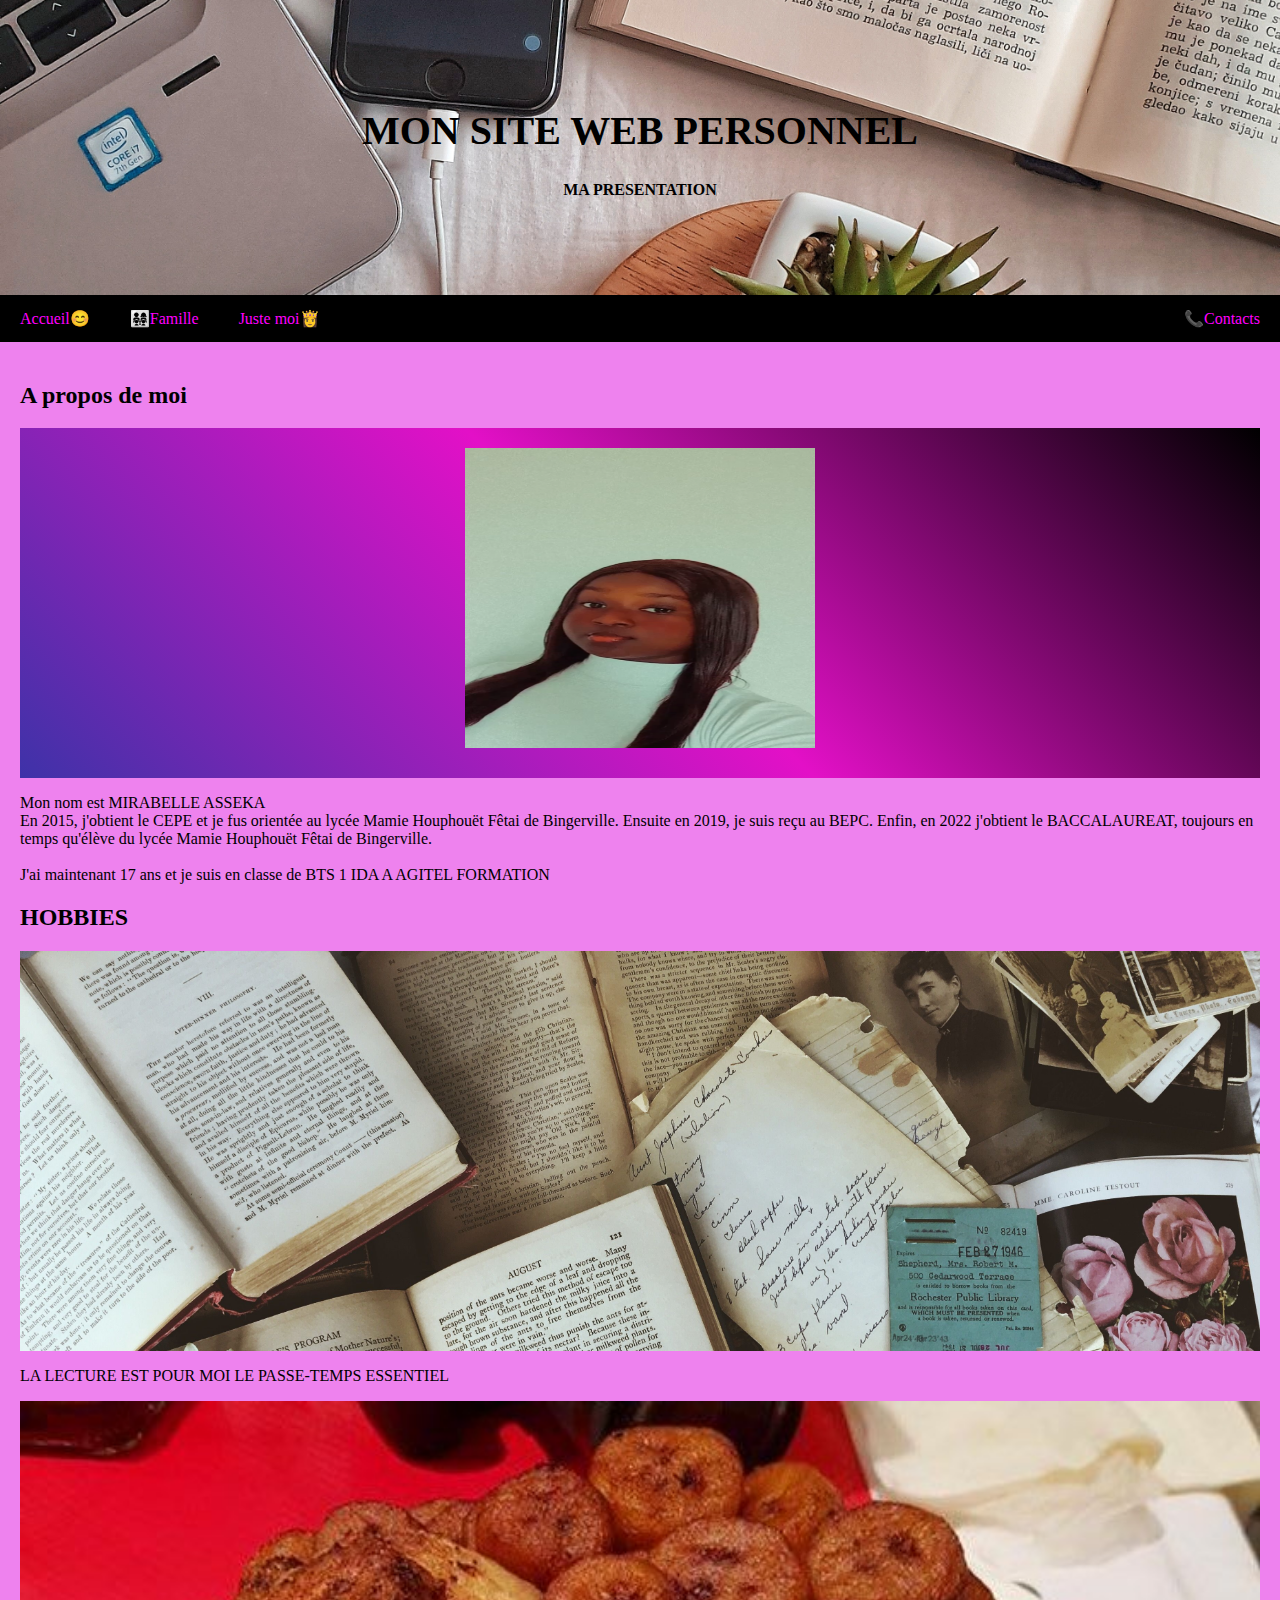
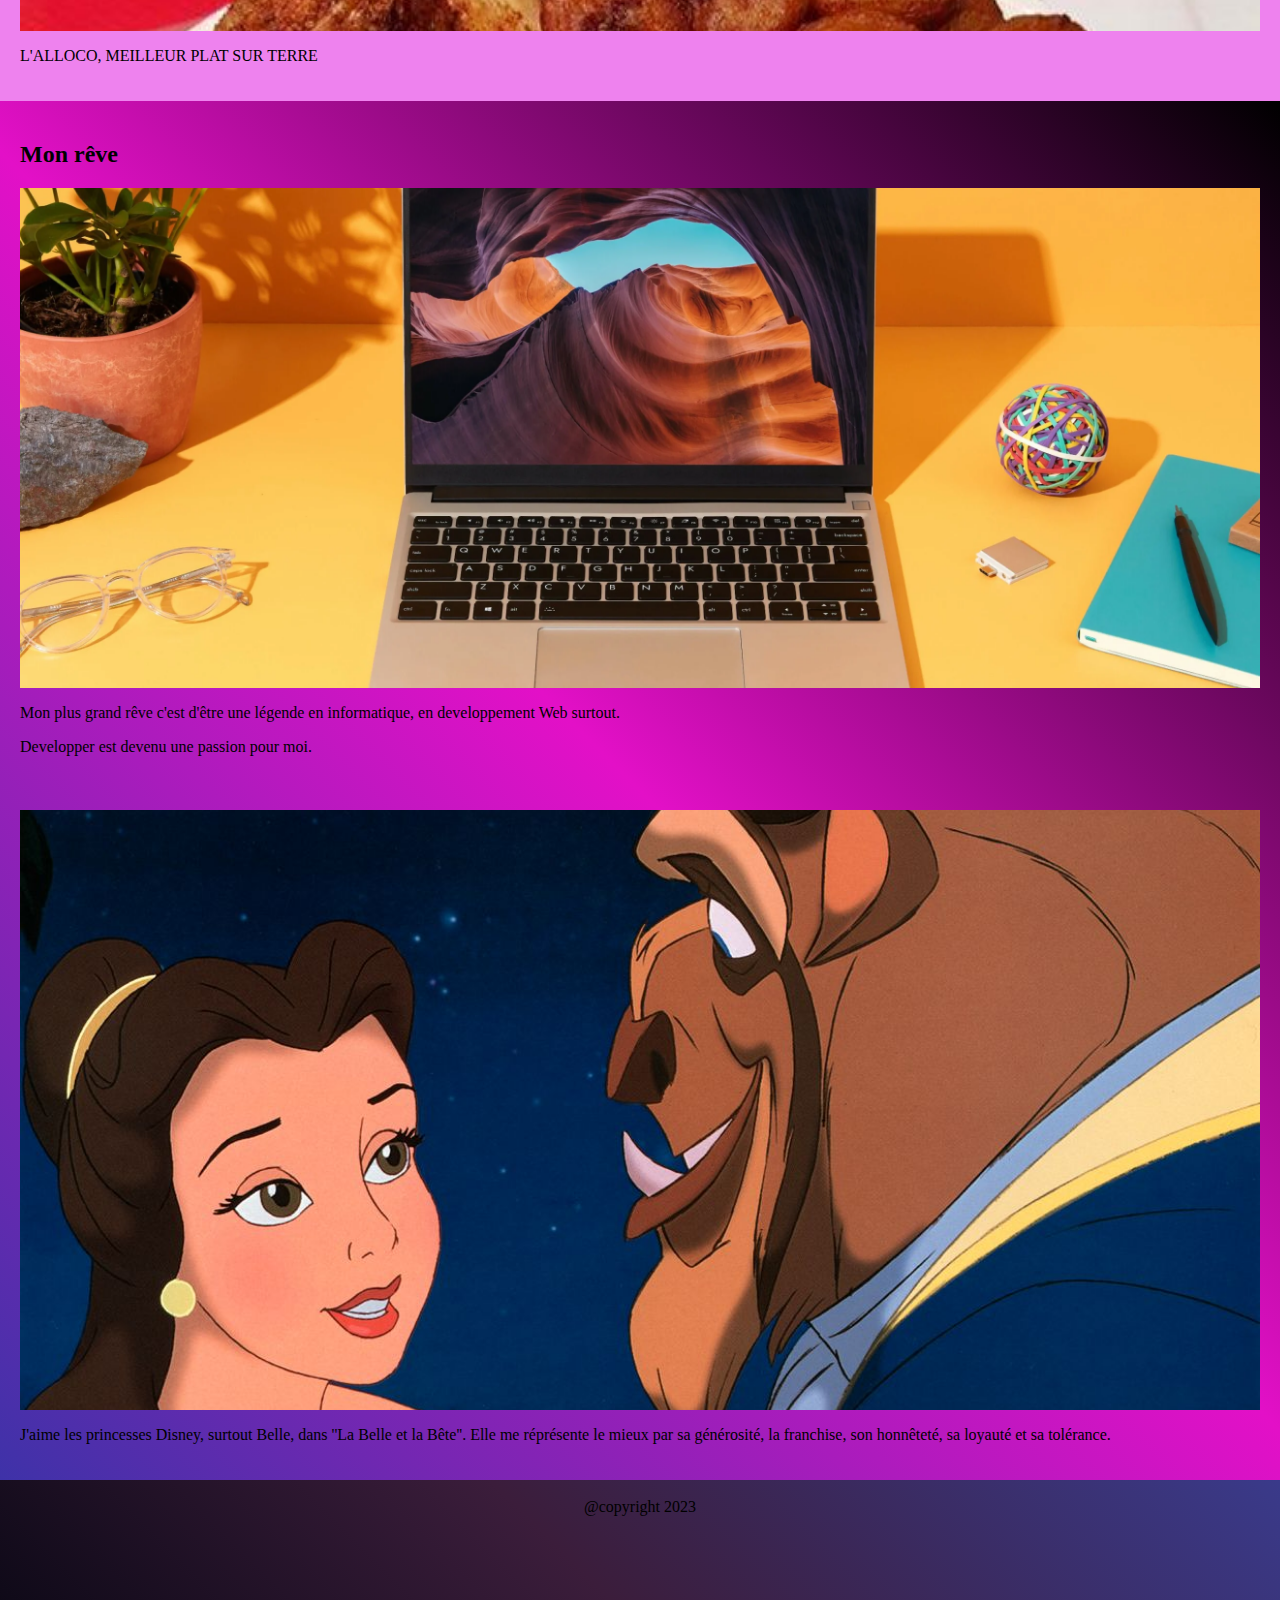
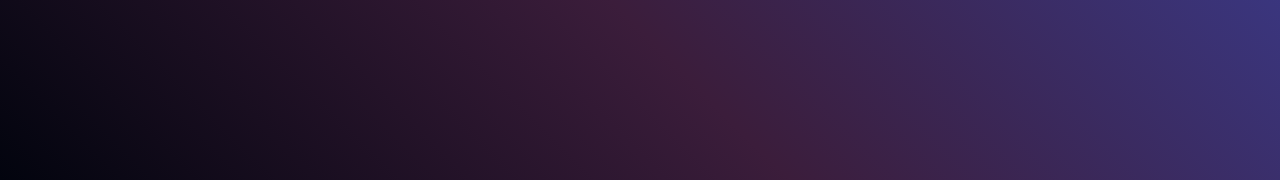
<file: index.html>
<!DOCTYPE html>
<html lang="fr">
<head>
<title>MON SITE WEB</title>
<meta charset="UTF-8">
<meta name="viewport" content="width=device-width, initial-scale=1">
<link rel="stylesheet" href="style.css">
</head>
<body>

<div class="header">
  <h1>MON SITE WEB PERSONNEL</h1>
  <p> <b>MA PRESENTATION</b> </p>
</div>

<div class="navbar">
  <a href="index.html" class="active">Accueil😊</a>
  <a href="FAMILY.HTML">👨‍👩‍👧‍👧Famille</a>
  <a href="Only me.HTML">Juste moi👸</a>
  <a href="CONTACT.HTML" class="right">📞Contacts</a>
</div>

<div class="row">
  <div class="side">
    <h2>A propos de moi</h2>
    <div class="fakeimg" style="height: 350px; width: 200;"  >
      <img src="Screenshot_20230104-161553.png" alt="" style="height: 300px; width: 350px;">
    </div>
    <p>
      Mon nom est MIRABELLE ASSEKA
     <br>En 2015, j'obtient le CEPE et je fus orientée au lycée Mamie Houphouët Fêtai de Bingerville.
     Ensuite en 2019, je suis reçu au BEPC.
    Enfin, en 2022  j'obtient le BACCALAUREAT, toujours en temps qu'élève du lycée Mamie Houphouët Fêtai de Bingerville.</br>
      <br>J'ai maintenant 17 ans et je suis en classe de BTS 1 IDA
     A AGITEL FORMATION</br>
    </p>

    <h2>HOBBIES</h2>
    <div class="fakeimg2" style="height: 400px; width: 250;"  ></div>
    <P>LA LECTURE EST POUR MOI LE PASSE-TEMPS ESSENTIEL</P>
    <div class="fakeimg3" style="height: 230px; width: 500;"  ></div>
    <p>
      L'ALLOCO, MEILLEUR PLAT SUR TERRE
    </p>
    
  </div>

  <div class="main">
    <h2>Mon rêve</h2>
    <div class="fakeimg6" style="height:500px;"> </div>
    
    <p> Mon plus grand rêve c'est d'être une légende en informatique, en developpement Web surtout.</p> <p> Developper est devenu une passion pour moi. </p>
    <br>
    <h2></h2>
   
    <div class="FACK7" style="height:350px;"></div>
    <p></p>
    <p>J'aime les princesses Disney, surtout Belle, dans ''La Belle et la Bête''. Elle me réprésente le mieux par sa  générosité, la franchise, son honnêteté, sa loyauté et sa tolérance.</p>
  </div>
  
</div>


<div class="foot" style="height: 300px; width: 200;">
<br>@copyright 2023
</br>
                <a href="miiiraaa_officiel"><i class="fa fa-instagram" ></i></a>

<br> 
</div>
</body>
</html>
</file>
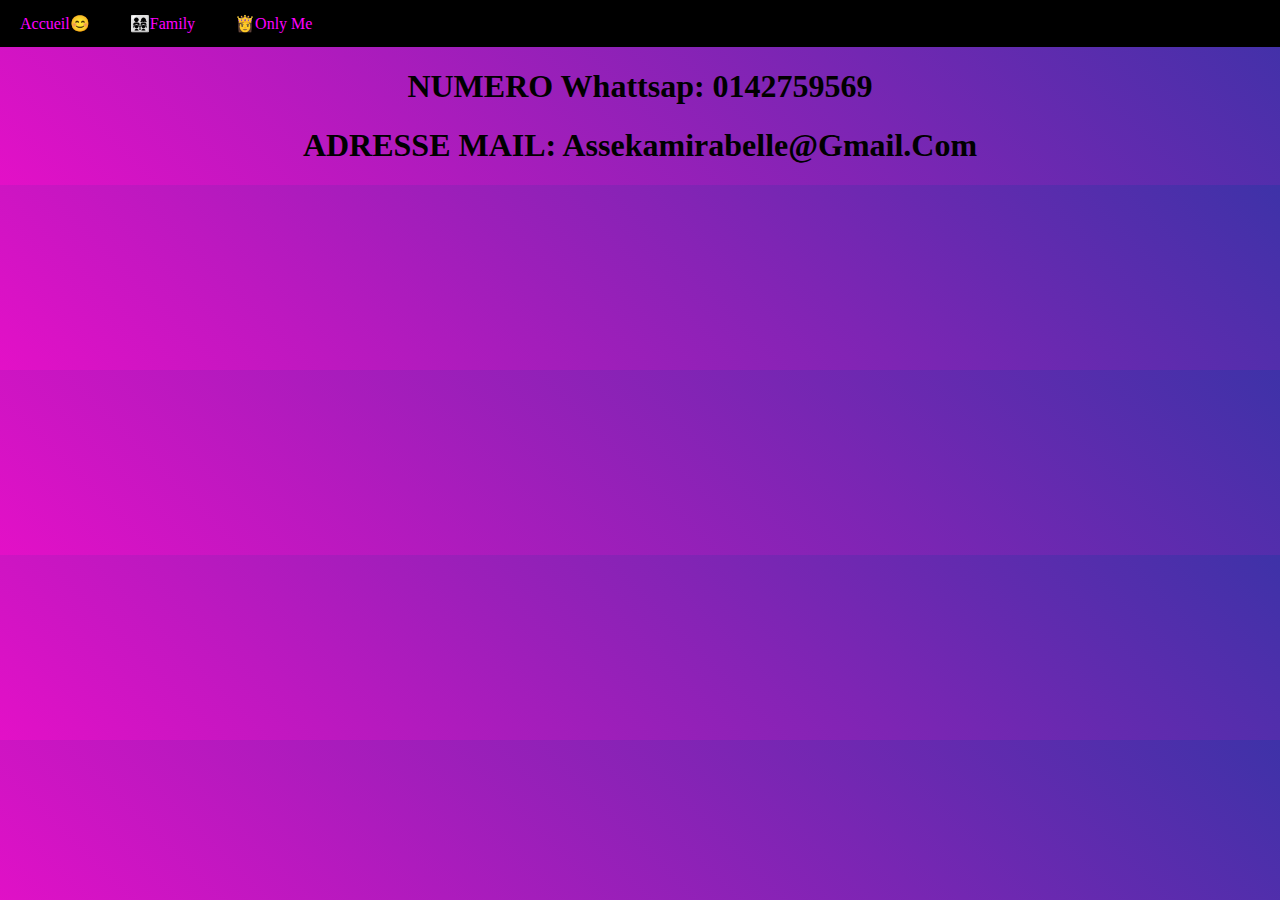
<file: CONTACT.HTML>
<!DOCTYPE html>
<html lang="en">
<head>
    <link rel="stylesheet" href="style.css">
    <title>Contact</title>
</head>
<body class="contact">

    <div class="navbar">
        <a href="index.html" class="active">Accueil😊</a>
        <a href="FAMILY.HTML">👨‍👩‍👧‍👧Family</a>
        <a href="Only me.HTML">👸Only me</a>
    </div>


   <div>
        <h1> NUMERO Whattsap: 0142759569</h1>
        <h1>ADRESSE MAIL: assekamirabelle@gmail.com </h1>    
    </div>
</body>
</html>
</file>
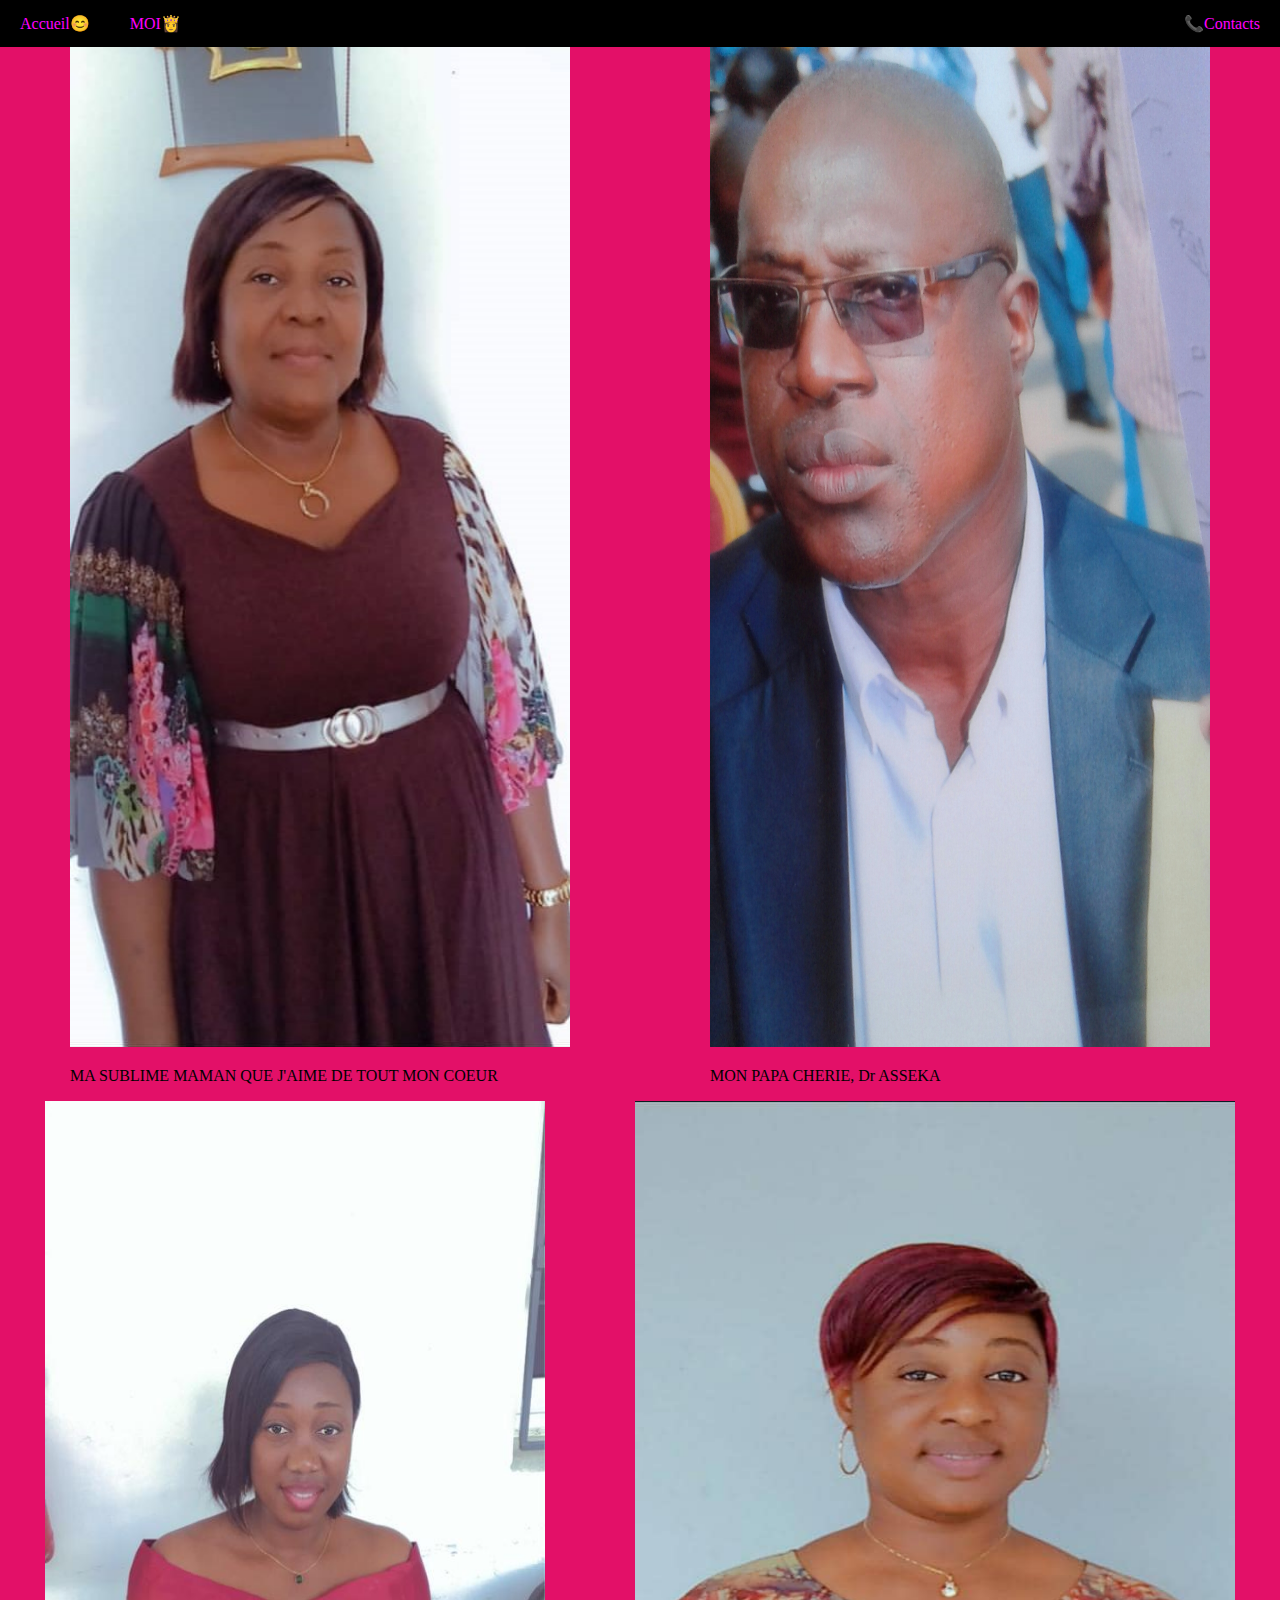
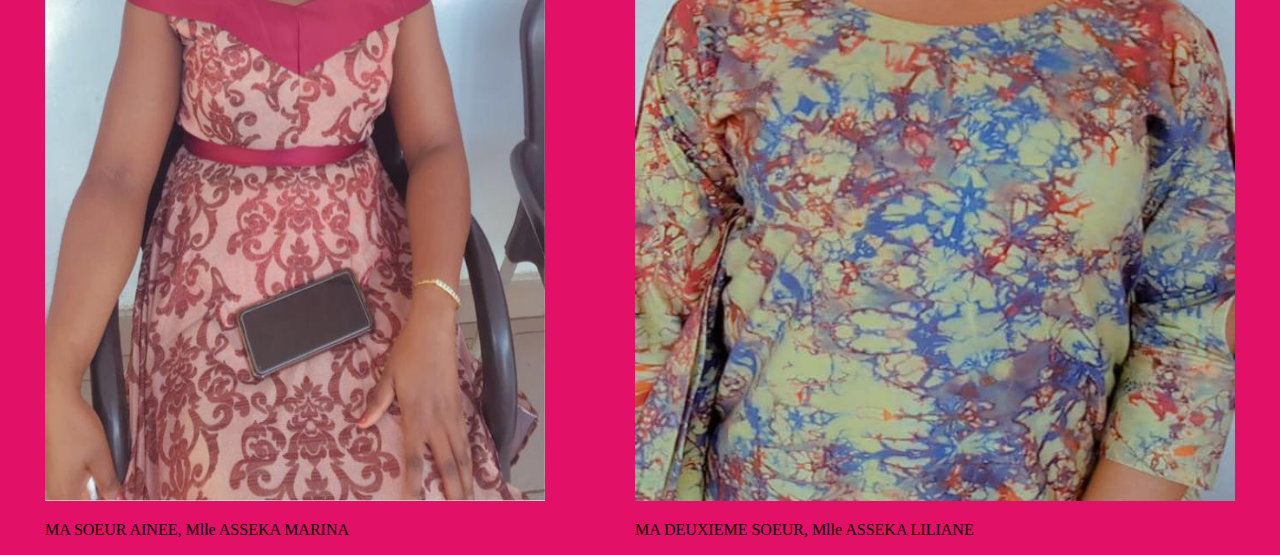
<file: FAMILY.HTML>
<!DOCTYPE html>

<html>
    <head> <link rel="stylesheet" href="style.css"> </head>
    <body>
        <div class="navbar">
            <a href="index.html" class="active">Accueil😊</a>
            <a href="Only me.HTML">MOI👸</a>
            <a href="CONTACT.HTML" class="right">📞Contacts</a>
        </div>

        <div class="images">
            <div><img src="IMG-20221019-WA0000.jpg" height="1000" width="500"> <p>
                MA SUBLIME MAMAN QUE J'AIME DE TOUT MON COEUR
            </p></div>
            <div><img src="PAPA.jpg" height="1000" width="500">
            <P>
                MON PAPA CHERIE, Dr ASSEKA
            </P></div>
            <div><img src="IMG-20220921-WA0004.jpg" height="1000" width="500"><p>
                MA SOEUR AINEE, Mlle ASSEKA MARINA
            </p></div>
            <div><img src="IMG-20220812-WA0005.jpg" height="1000" width="600"> <P>MA DEUXIEME SOEUR, Mlle ASSEKA LILIANE</P></div>
        
          
     

        </div>
        
     </body>  
</html>
</file>
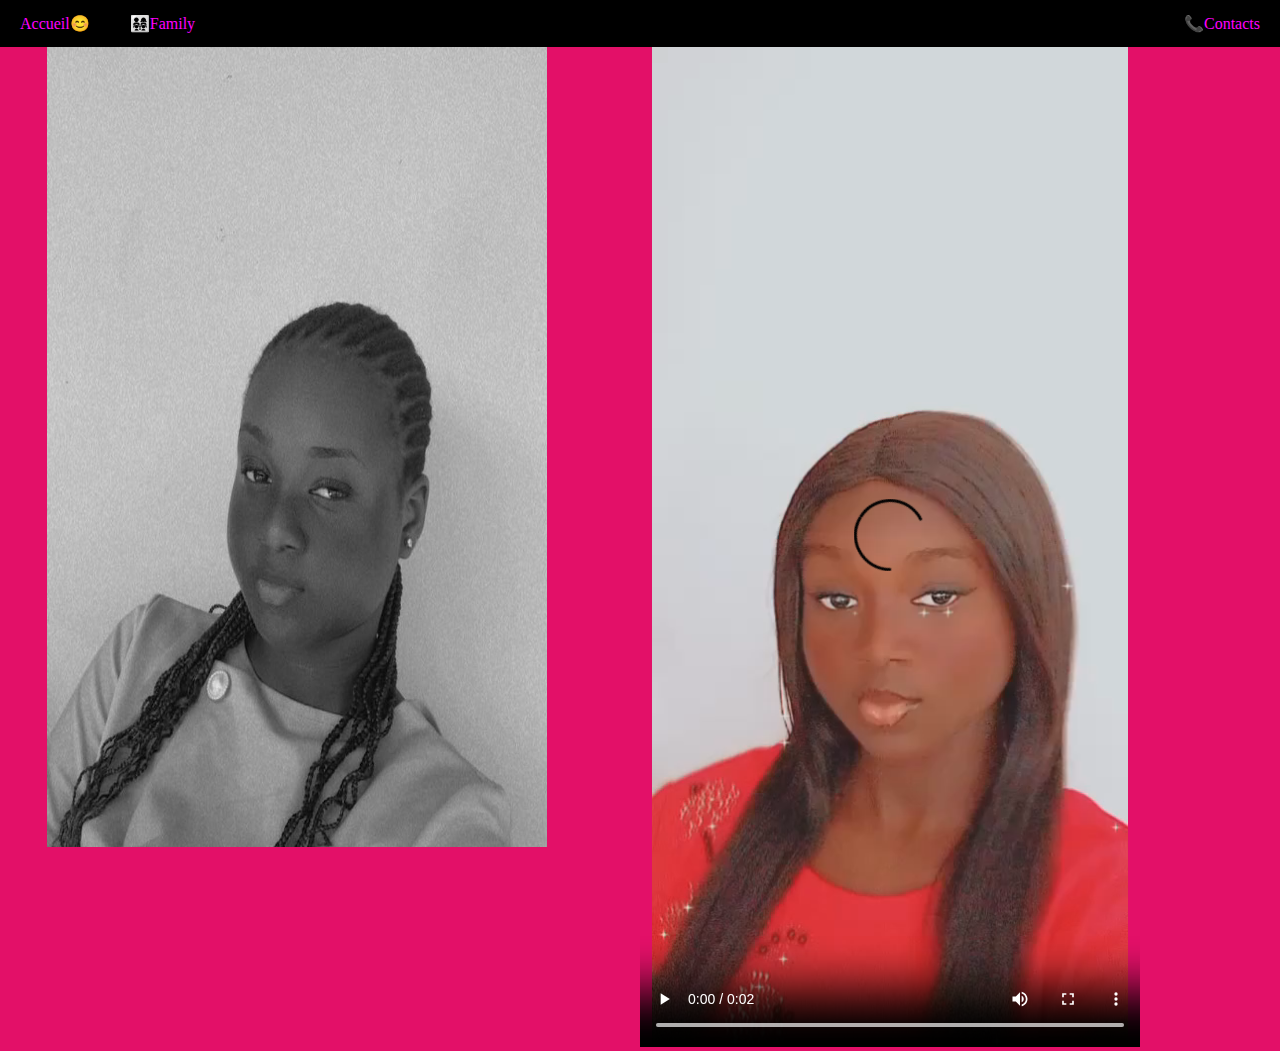
<file: Only me.HTML>
<!DOCTYPE html>

<html>
    <head> <link rel="stylesheet" href="style.css"> </head>
    <body>
        <div class="navbar">
            <a href="index.html" class="active">Accueil😊</a>
            <a href="FAMILY.HTML"> 👨‍👩‍👧‍👧Family</a>
            <a href="CONTACT.HTML" class="right">📞Contacts</a>
        </div>

        <div class="images">
            <div><img src="IMG-20220922-WA0079.jpg" height="800" width="500"></div>
            <div><video controls="source" 
                src="mira.mp4"
                height="1000" width="500"></div>
                <P></P>

        </div>
           </div>
            
        
     </body>  
</html>
</file>
<file: style.css>
* {
  box-sizing: border-box;
}

/* Style the body */
body {
  font-family: Arial, Helvetica, sans-serif;
  margin: 0;
}

/* Header/logo Title */
.header {
  padding: 80px;
  text-align: center;
  background:url(./pexels-ena-marinkovic-3640930.jpg);
  color:black;
  background-size: cover;
  background-position: center;
  font-family: 'Times New Roman', Times, serif;
}

/* Increase the font size of the heading */
.header h1 {
  font-size: 40px;
}

/* Sticky navbar - toggles between relative and fixed, depending on the scroll position. It is positioned relative until a given offset position is met in the viewport - then it "sticks" in place (like position:fixed). The sticky value is not supported in IE or Edge 15 and earlier versions. However, for these versions the navbar will inherit default position */
.navbar {
  overflow: hidden;
  background-color: black;
  position: sticky;
  position: -webkit-sticky;
  top: 0;
}

/* Style the navigation bar links */
.navbar a {
  float: left;
  display: block;
  color:fuchsia;
  text-align: center;
  padding: 14px 20px;
  text-decoration: none;
}


/* Right-aligned link */
.navbar a.right {
  float: right;
}

/* Change color on hover */
.navbar a:hover {
  background-color:deeppink;
  color: black;
}

/* Active/current link */
.navbar a.active {
  background-color: black;
  color:fuchsia;
}

/* Column container */
.row {  
  display: -ms-flexbox; /* IE10 */
  display: flex;
  -ms-flex-wrap: wrap; /* IE10 */
  flex-wrap: wrap;
}

/* Create two unequal columns that sits next to each other */
/* Sidebar/left column */
.side {
  -ms-flex: 30%; /* IE10 */
  flex: 30%;
  background-color: violet;
  padding: 20px;
}

/* Main column */
.main {   
  -ms-flex: 70%; /* IE10 */
  flex: 70%;
  background-color: plum;
  background-image: linear-gradient( 45deg, #3e32a8,#e310c7, black);
  padding: 20px;
}

.images{
  display: flex;
  justify-content: space-around;
  flex-wrap: wrap;
  background-color: #e31068;
}

/* Fake image, just for this example */
.fakeimg {

  width: 100%;
  padding: 20px;
  text-align: center;
  object-fit: cover;
  background-size: cover;
  background-image: linear-gradient( 45deg, #3e32a8,#e310c7, black);
 

}
.fakeimg2{
  width: 100%;
  padding: 20px;
  text-align: center;
  object-fit: cover;
  background-size: cover;
  background-image: linear-gradient( 45deg, #3e32a8,#e310c7, black);
  background-image: url(livre.jpg);
  
}
.fakeimg3{
  width: 100%;
  padding: 20px;
  text-align: center;
  object-fit: cover;
  background-size: cover;
  background-image: linear-gradient( 45deg, #3e32a8,#e310c7, black);
  background-image: url(alloco.jpg);
  
}
.fakeimg6 {
  background: url(./ORDI\ 1.webp) ;
  background-size: cover;
  background-position: center;
  width: 100%;
  padding: 20px;
  text-align: center;
}
.FACK7{
  background: url(./BELLE\ MA\ PREFEREE.jpg) ;
  background-size: cover;
  background-position: center;
  width: 100%;
  padding: 300px;
  text-align: center;
}

/* Footer */
.foot {
  background-image: linear-gradient(45deg, rgb(2, 4, 14), rgb(59, 29, 59),rgb(58, 58, 138));
  text-align: center;
  background-size: cover;
  background-position: center;
}

/* Responsive layout - when the screen is less than 700px wide, make the two columns stack on top of each other instead of next to each other */
@media screen and (max-width: 700px) {
  .row {   
    flex-direction: column;
  }
}

/* Responsive layout - when the screen is less than 400px wide, make the navigation links stack on top of each other instead of next to each other */
@media screen and (max-width: 400px) {
  .navbar a {
    float: none;
    width: 100%;
  }
}
div{
  font-family: 'Times New Roman', Times, serif;

}

.contact {
  background-image: linear-gradient( 45deg,#e310c7, #3e32a8);
  font-family: Georgia, 'Times New Roman', Times, serif;
  text-align: center;
  text-decoration: azure;
  text-transform: capitalize;

}
.FAMILY{background-image: linear-gradient( 45deg,#e31068, #325ba8);
  font-family: Georgia, 'Times New Roman', Times, serif;
  text-align: center;
  text-decoration: azure;
  text-transform: capitalize;
}
</file>
